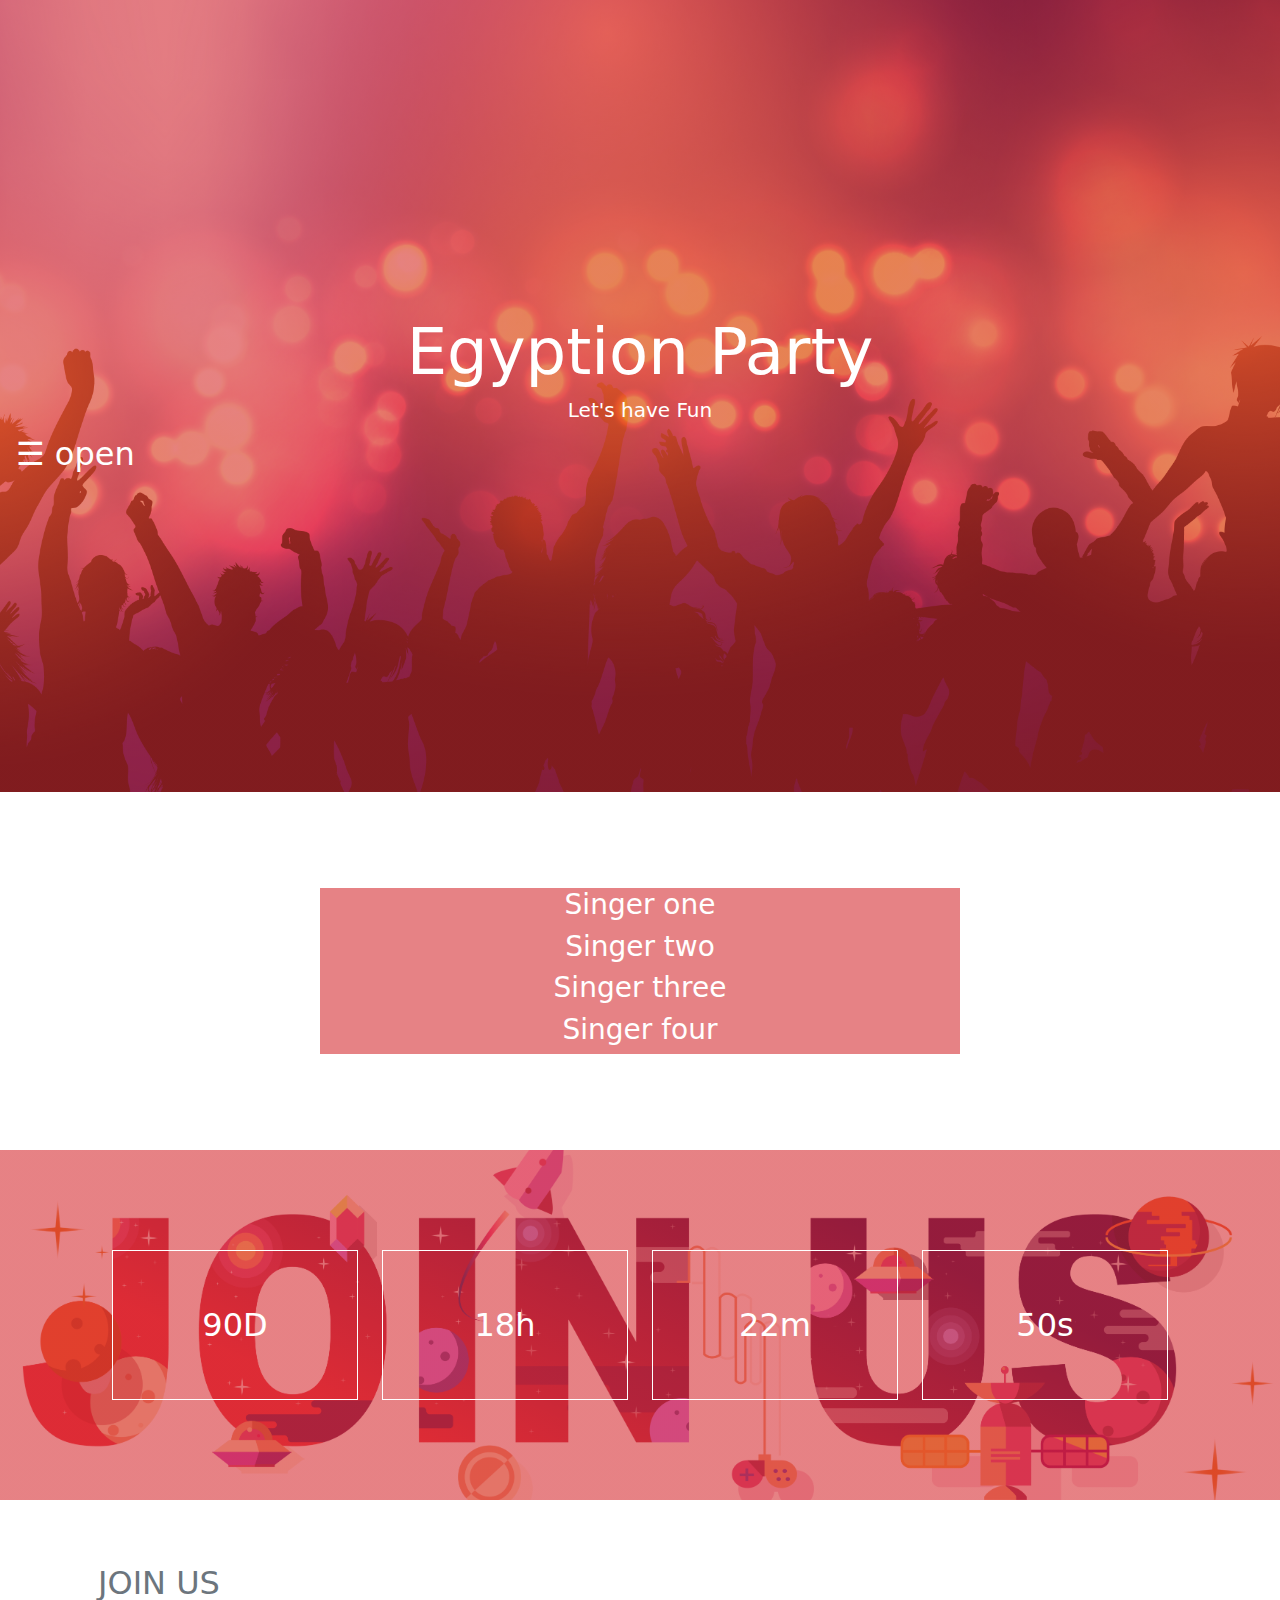
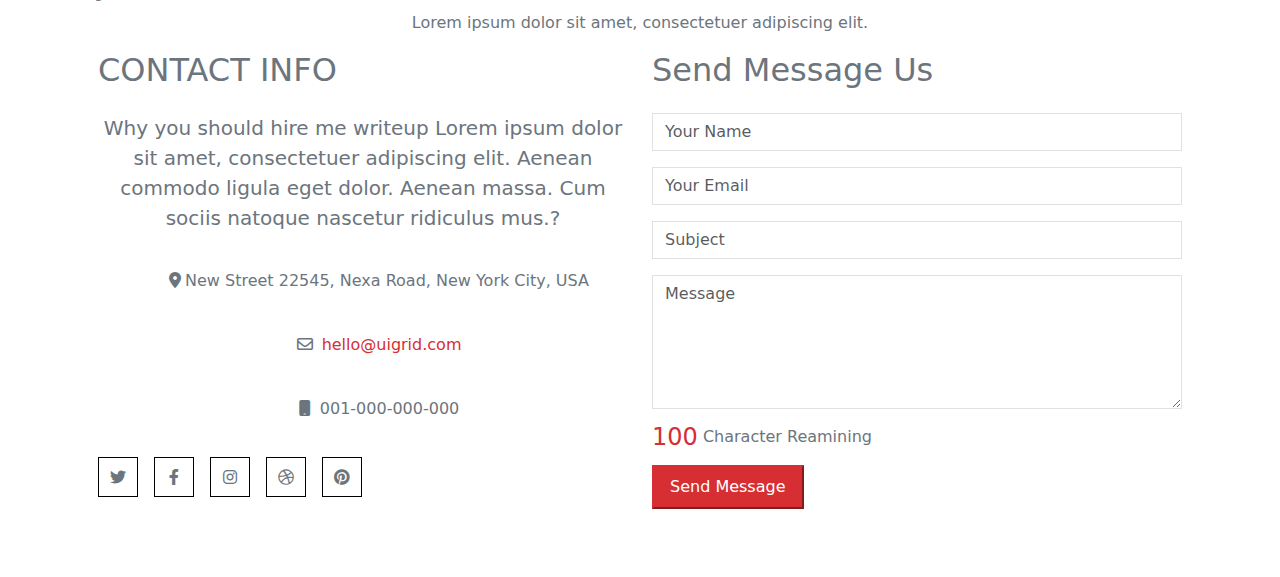
<file: index.html>
<!DOCTYPE html>
<html lang="en">

<head>
  <meta charset="UTF-8">
  <meta name="viewport" content="width=device-width, initial-scale=1.0">
  <title>Egyption Party</title>
  <link rel="stylesheet" href="css/all.min.css">
  <link rel="stylesheet" href="css/bootstrap.min.css">
  <link rel="stylesheet" href="css/index.css">

</head>

<body>
  <nav>
    <div class="text-end">
      <a class="closeBtn me-5 mt-5 ">X</a>
    </div>
    <ul class="p-0">
      <li>
        <a href="#home">Home</a>
      </li>
      <li>
        <a href="#singers">Details</a>
      </li>
      <li>
        <a href="#count">Duration</a>
      </li>
      <li>
        <a href="#contact">Contact</a>
      </li>
    </ul>
  </nav>
  <header id="home" class="text-whited d-flex justify-content-center flex-column align-items-center text-center ">


    <h1 class="fa-4x">Egyption Party</h1>
    <h5>Let's have Fun</h5>
    <span class="align-self-start ms-3 fa-2x" id="navOpener">☰ open</span>

  </header>
  <section id="Details" class="py-5 my-5">
    <div class="d-flex flex-column" id="singers">
      <div class="singer-info w-50 m-auto text-center">
        <h3 class="text-white slider">Singer one</h3>
        <p class="singer-card  bg-body-secondary m-0 ">
          "Lorem ipsum dolor sit amet, consectetur adipiscing elit, sed do eiusmod tempor incididunt ut labore et dolore
          magna aliqua. Ut enim ad minim veniam, quis nostrud exercitation ullamco laboris nisi ut aliquip ex ea commodo
          consequat. Duis aute irure dolor in reprehenderit in voluptate velit esse cillum dolore eu fugiat nulla
          pariatur. Excepteur sint occaecat cupidatat non proident, sunt in culpa qui officia deserunt mollit anim id
          est laborum."
        </p>
      </div>
      <div class="singer-info w-50 m-auto text-center">
        <h3 class="text-white slider">Singer two</h3>
        <p class="singer-card  bg-body-secondary m-0 ">
          "Sed ut perspiciatis unde omnis iste natus error sit voluptatem accusantium doloremque laudantium, totam rem
          aperiam, eaque ipsa quae ab illo inventore veritatis et quasi architecto beatae vitae dicta sunt explicabo.
          Nemo enim ipsam voluptatem quia voluptas sit aspernatur aut odit aut fugit, sed quia consequuntur magni
          dolores eos qui ratione voluptatem sequi nesciunt. Neque porro quisquam est, qui dolorem ipsum quia dolor sit
          amet, consectetur, adipisci velit, sed quia non numquam eius modi tempora incidunt ut labore et dolore magnam
          aliquam quaerat voluptatem. Ut enim ad minima veniam, quis nostrum exercitationem ullam corporis suscipit
          laboriosam, nisi ut aliquid ex ea commodi consequatur? Quis autem vel eum iure reprehenderit qui in ea
          voluptate velit esse quam nihil molestiae consequatur, vel illum qui dolorem eum fugiat quo voluptas nulla
          pariatur?
        </p>
      </div>
      <div class="singer-info w-50 m-auto text-center">
        <h3 class="text-white slider">Singer three</h3>
        <p class="singer-card  bg-body-secondary m-0 ">
          "But I must explain to you how all this mistaken idea of denouncing pleasure and praising pain was born and I
          will give you a complete account of the system, and expound the actual teachings of the great explorer of the
          truth, the master-builder of human happiness. No one rejects, dislikes, or avoids pleasure itself, because it
          is pleasure, but because those who do not know how to pursue pleasure rationally encounter consequences that
          are extremely painful. Nor again is there anyone who loves or pursues or desires to obtain pain of itself,
          because it is pain, but because occasionally circumstances occur in which toil and pain can procure him some
          great pleasure. To take a trivial example, which of us ever undertakes laborious physical exercise, except to
          obtain some advantage from it? But who has any right to find fault with a man who chooses to enjoy a pleasure
          that has no annoying consequences, or one who avoids a pain that produces no resultant pleasure?"
        </p>
      </div>
      <div class="singer-info w-50 m-auto text-center">
        <h3 class="text-white slider">Singer four</h3>
        <p class="singer-card  bg-body-secondary m-0 ">
          "At vero eos et accusamus et iusto odio dignissimos ducimus qui blanditiis praesentium voluptatum deleniti
          atque corrupti quos dolores et quas molestias excepturi sint occaecati cupiditate non provident, similique
          sunt in culpa qui officia deserunt mollitia animi, id est laborum et dolorum fuga. Et harum quidem rerum
          facilis est et expedita distinctio. Nam libero tempore, cum soluta nobis est eligendi optio cumque nihil
          impedit quo minus id quod maxime placeat facere possimus, omnis voluptas assumenda est, omnis dolor
          repellendus. Temporibus autem quibusdam et aut officiis debitis aut rerum necessitatibus saepe eveniet ut et
          voluptates repudiandae sint et molestiae non recusandae. Itaque earum rerum hic tenetur a sapiente delectus,
          ut aut reiciendis voluptatibus maiores alias consequatur aut perferendis doloribus asperiores repellat."
        </p>
      </div>
    </div>
  </section>
  <section id="count">
    <div class="container ">
      <div class="row">
        <div class="col-3 ">
          <div class="item d-flex justify-content-center align-items-center">
            <span class="day fa-2x"></span><span class="fa-2x">D</span>
          </div>
        </div>
        <div class="col-3 border-1 border-warning">
          <div class="item d-flex justify-content-center align-items-center">
            <span class="hour fa-2x"></span><span class="fa-2x">h</span>
          </div>
        </div>
        <div class="col-3 border-1 border-warning">
          <div class="item d-flex justify-content-center align-items-center">
            <span class="minute fa-2x"></span><span class="fa-2x">m</span>
          </div>
        </div>
        <div class="col-3 border-1 border-warning">
          <div class="item d-flex justify-content-center align-items-center">
            <span class="second fa-2x"></span><span class="fa-2x">s</span>
          </div>
        </div>
      </div>
    </div>



  </section>
  <section class="CONTACT position-relative z-1 py-5" id="contact">
    <div class="container mx-auto row p-3 bg-white">
      <h2>JOIN US</h2>
      <p class="text-center">Lorem ipsum dolor sit amet, consectetuer adipiscing elit.</p>
      <div class="col-md-6">
        <h5 class="fs-2 mb-4">CONTACT INFO</h5>
        <p class="text-secondary text-center fs-5">Why you should hire me writeup Lorem ipsum dolor sit amet,
          consectetuer
          adipiscing elit. Aenean commodo ligula eget dolor. Aenean massa. Cum sociis natoque nascetur ridiculus mus.?
        </p>
        <ul class="d-flex flex-column justify-content-center align-items-center">
          <li class="py-1 my-3"><i class="fa-solid fa-location-dot text-primary me-1 text-secondary"></i>New Street
            22545, Nexa
            Road, New York City, USA</li>
          <li class="py-1 my-3"><i class="fa-regular fa-envelope text-primary me-1 text-secondary""></i> <span class="
              email">hello@uigrid.com</span></li>
          <li class=" py-1 my-3"><i class="fa-solid fa-mobile text-primary me-1 text-secondary"></i> 001-000-000-000
          </li>
        </ul>
        <ul class=" d-flex gap-3 p-0">
          <li>
            <div class="customIcon d-flex justify-content-center align-items-center"><i
                class="fa-brands fa-twitter"></i></div>
          </li>
          <li>
            <div class="customIcon d-flex justify-content-center align-items-center"> <i
                class="fa-brands fa-facebook-f"></i></div>
          </li>
          <li>
            <div class="customIcon d-flex justify-content-center align-items-center"> <i
                class="fa-brands fa-instagram"></i></div>
          </li>
          <li>
            <div class="customIcon d-flex justify-content-center align-items-center"> <i
                class="fa-brands fa-dribbble"></i></div>
          </li>
          <li>
            <div class="customIcon d-flex justify-content-center align-items-center"> <i
                class="fa-brands fa-pinterest"></i></div>
          </li>
        </ul>
      </div>
      <div class="col-md-6">
        <h5 class="fs-2 mb-4">Send Message Us</h5>
        <form>
          <input type="text" name="name" class="form-control rounded-0 mb-3" placeholder="Your Name">
          <input type="email" name="Email" class="form-control rounded-0 mb-3" placeholder="Your Email">
          <input type="text" name="Subject" class="form-control rounded-0 mb-3" placeholder="Subject">
          <textarea name="Message" class="form-control rounded-0 mb-3" rows="5" placeholder="Message" id="textArea"></textarea>
          <p><span class="counter fa-xl">100</span> Character Reamining</p>
          <div class="d-flex justify-content-start ">
            <button type="submit" class="formButton px-3 py-2 ">Send Message</button>
          </div>
        </form>
      </div>
    </div>

  </section>

  <script src="js/bootstrap.bundle.min.js"></script>
  <script src="js/code.jquery.com_jquery-3.7.0.min.js"></script>
  <script src="js/main.js"></script>
</body>

</html>
</file>
<file: css/index.css>
:root {
    --primary-color: rgba(214, 46, 51, 0.6);
    --secondary-color: #D62E33;
    scroll-behavior: auto;
}

body {
    color: #6c757d;
    scroll-behavior: auto;
}

ul {
    list-style: none;

}




/* navigation bar */

nav {
    color: white;
    background-color: #111;
    width: 250px;
    height: 100vh;
    position: fixed;
    left: -250px;
    top: 0;
    transition: left 0.8s;
    z-index: 979679769;
}

nav ul li {
    padding: 20px 32px;
    cursor: pointer;
}

nav ul li a {
    text-decoration: none;
    color: white;
    font-size: 24px;

}

nav ul li:hover a,
.closeBtn:hover {
    color: var(--primary-color);
    cursor: pointer;
}

.closeBtn {
    background-color: transparent;
    color: white;
    text-decoration: none;
    display: block;
    font-size: 24px;
}

#navOpener {

    cursor: pointer;
    transition: all 0.8s;
}





/* home */
#home {
    height: 88vh;
    background-image: linear-gradient(var(--primary-color), var(--primary-color)), url(../img/6551866_11557.jpg);
    background-size: cover;
    background-position: center;
    color: white;
}



.item {
    padding: 50px;
    border: 1px white solid;
}

/********/

/* singers */
.singer-info {
    background-color: var(--primary-color);
}

.slider {
    cursor: pointer;
}

.singer-card {
    display: none;
}

/* ******** */

/* timer */
#count {
    padding: 100px;
    background-size: cover;
    background-position: center;
    color: white;
    background-image: linear-gradient(var(--primary-color), var(--primary-color)), url(../img/Lovepik_com-649833465-Star\ wind\ enterprise\ recruitment\ join\ us\ word\ art.png);
}

/* ****** */

/* contacts */
.customIcon {
    width: 40px;
    height: 40px;
    border: 1px solid black;
}

.email {
    color: var(--secondary-color);
}

.customIcon:hover,
.formButton {
    color: white;
    background: var(--secondary-color);
    cursor: pointer;
    border-color: var(--secondary-color);
}

.counter {
    color: var(--secondary-color);
}
</file>
